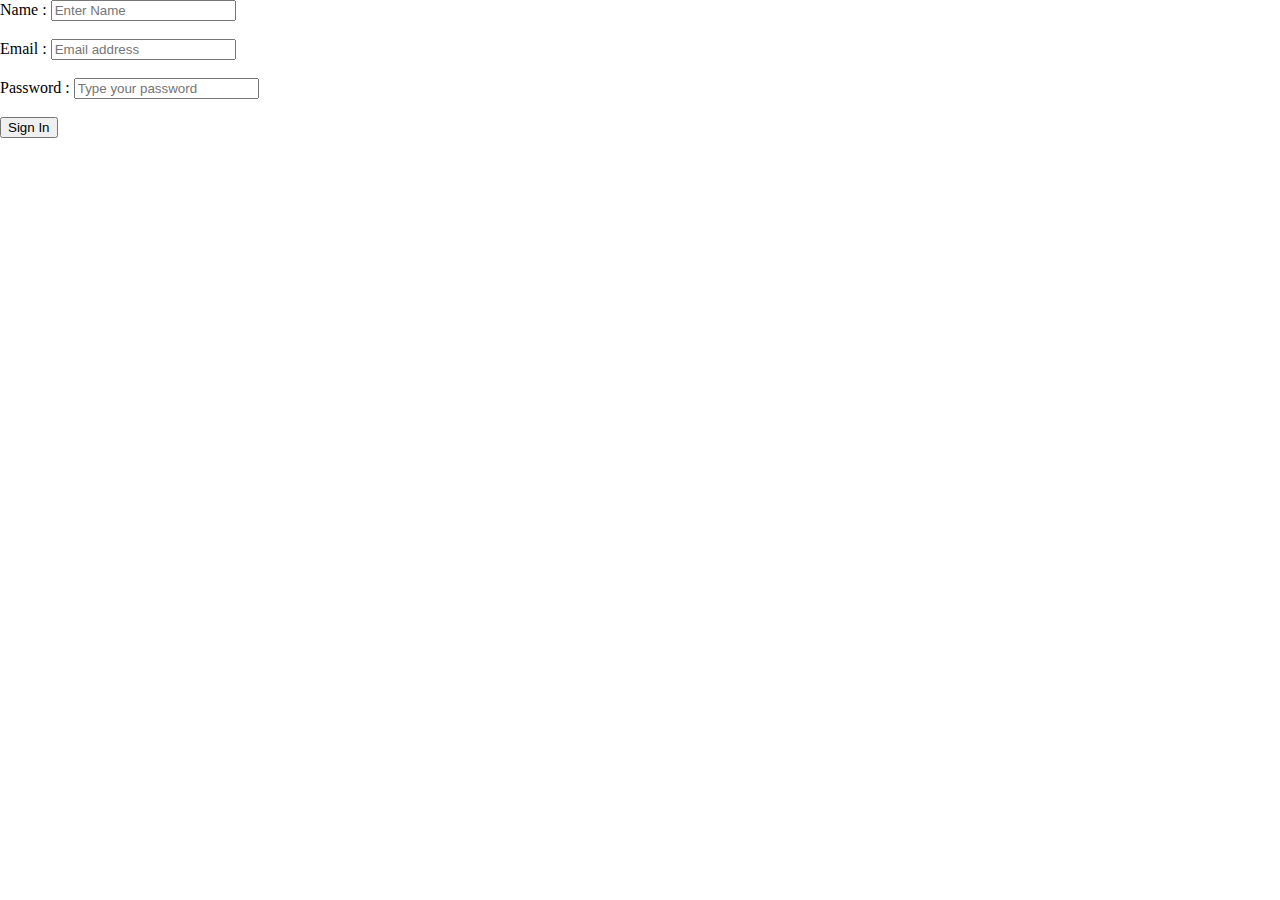
<file: Webcode/Signin.html>
<!DOCTYPE html>
<html lang="en">
<head>
    <meta charset="UTF-8">
    <meta http-equiv="X-UA-Compatible" content="IE=edge">
    <meta name="viewport" content="width=device-width, initial-scale=1.0">
    <title>Sign In</title>
    <link rel="stylesheet" href="./CSS/index.css">
    <link href="https://cdn.jsdelivr.net/npm/bootstrap@5.3.0-alpha3/dist/css/bootstrap.min.css" rel="stylesheet" integrity="sha384-KK94CHFLLe+nY2dmCWGMq91rCGa5gtU4mk92HdvYe+M/SXH301p5ILy+dN9+nJOZ" crossorigin="anonymous">
    <script src="https://cdnjs.cloudflare.com/ajax/libs/bootstrap/5.2.3/js/bootstrap.min.js" integrity="sha512-1/RvZTcCDEUjY/CypiMz+iqqtaoQfAITmNSJY17Myp4Ms5mdxPS5UV7iOfdZoxcGhzFbOm6sntTKJppjvuhg4g==" crossorigin="anonymous" referrerpolicy="no-referrer"></script>

</head>
<body>
    <form>
       <div>
            <label for="name">Name :</label>
            <input type="text" name="name" placeholder="Enter Name"> 
       </div>
       <br>
       <div>
            <label for="email">Email :</label>
            <input type="email" name="email" placeholder="Email address">
        </div>
        <br>
        <div>
             <label>Password :</label>
             <input type="password" name="password" placeholder="Type your password">
         </div>
         <br>
        <a href="./index.html"></a><button>Sign In</button>
    
</body>
</html>
</file>
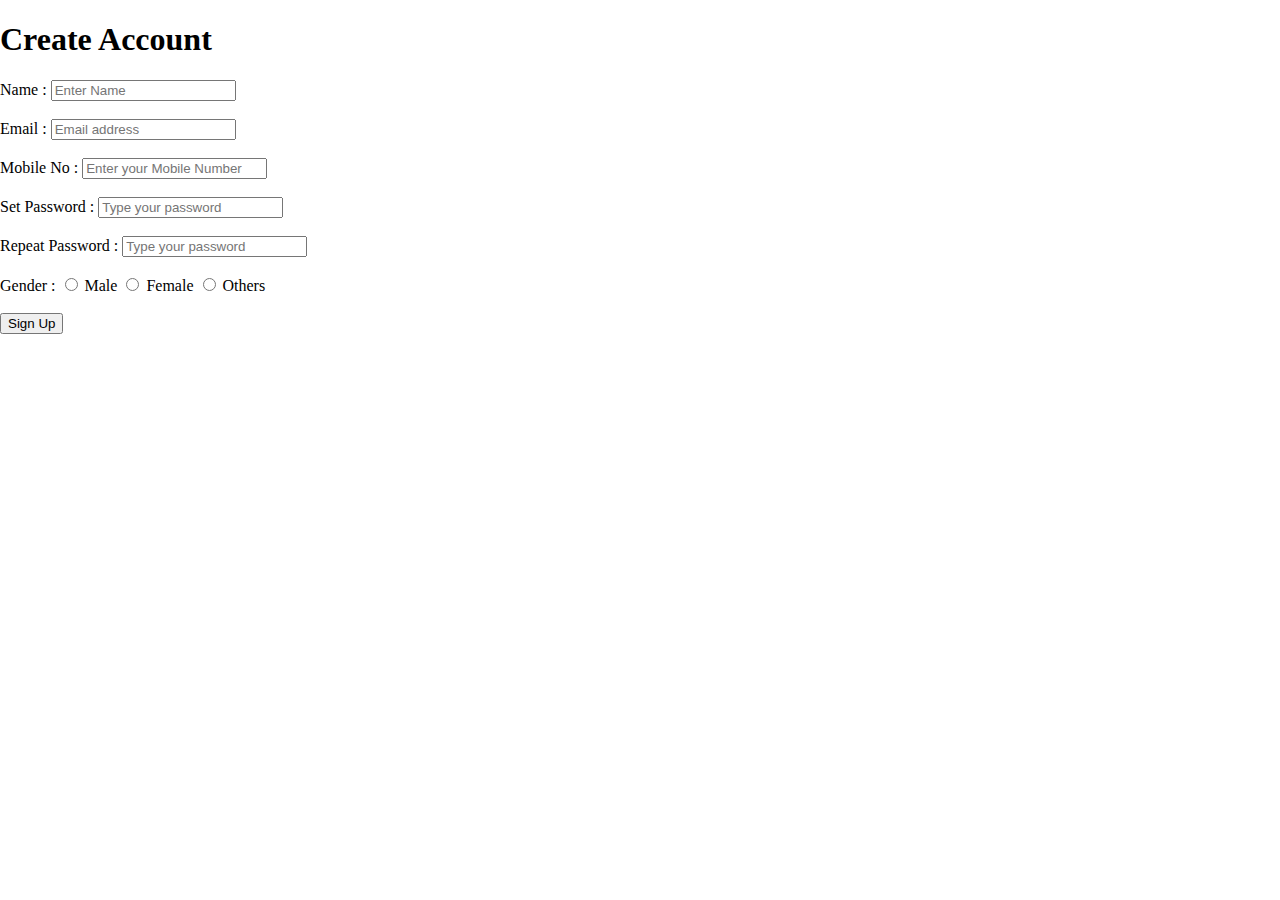
<file: Webcode/signup.html>
<!DOCTYPE html>
<html lang="en">
<head>
    <meta charset="UTF-8">
    <meta http-equiv="X-UA-Compatible" content="IE=edge">
    <meta name="viewport" content="width=device-width, initial-scale=1.0">
    <title>Sign Up</title>
    <link rel="stylesheet" href="./CSS/index.css">
    <link href="https://cdn.jsdelivr.net/npm/bootstrap@5.3.0-alpha3/dist/css/bootstrap.min.css" rel="stylesheet" integrity="sha384-KK94CHFLLe+nY2dmCWGMq91rCGa5gtU4mk92HdvYe+M/SXH301p5ILy+dN9+nJOZ" crossorigin="anonymous">
    <script src="https://cdnjs.cloudflare.com/ajax/libs/bootstrap/5.2.3/js/bootstrap.min.js" integrity="sha512-1/RvZTcCDEUjY/CypiMz+iqqtaoQfAITmNSJY17Myp4Ms5mdxPS5UV7iOfdZoxcGhzFbOm6sntTKJppjvuhg4g==" crossorigin="anonymous" referrerpolicy="no-referrer"></script>

</head>
<body>
    <h1>Create Account</h1>
    <form>
       <div>
            <label for="name">Name :</label>
            <input type="text" name="name" placeholder="Enter Name"> 
       </div>
       <br>
       <div>
            <label for="email">Email :</label>
            <input type="email" name="email" placeholder="Email address">
        </div>
        <br>
        <div>
            <label for="Mobile no">Mobile No :</label>
            <input type="Number" name="Number" placeholder="Enter your Mobile Number">
        </div>
        <br>
       
        <div>
             <label>Set Password :</label>
             <input type="password" name="password" placeholder="Type your password">
         </div>
         <br>
         <div>
            <label>Repeat Password :</label>
            <input type="password" name="password" placeholder="Type your password">
        </div>
        <br>
       
         <div>
              <label>Gender :</label>
              <input type="radio" name="gender" value="Male"> <label>Male</label>
              <input type="radio" name="gender" value="Female"> <label>Female</label>
              <input type="radio" name="gender" value="Others"> <label>Others</label>

          </div>
          <br>
          <div>
            <a href="./index.html"></a><button type="submit">Sign Up</button>
          </div>
        </form>
  
    
</body>
</html>
</file>
<file: Webcode/CSS/index.css>
.center{
    display: block;
    margin-left: auto;
    margin-right: auto;
    width: 50%;
}

body{
    margin: 0;
    line-height: inherit;
    }
.text{
    text-align: center;
    font-family: Arial;
    font-size:xx-large;
    color:goldenrod;
}
#yes{
    justify-content:end !important;
    margin-right: 50px;
}
</file>
